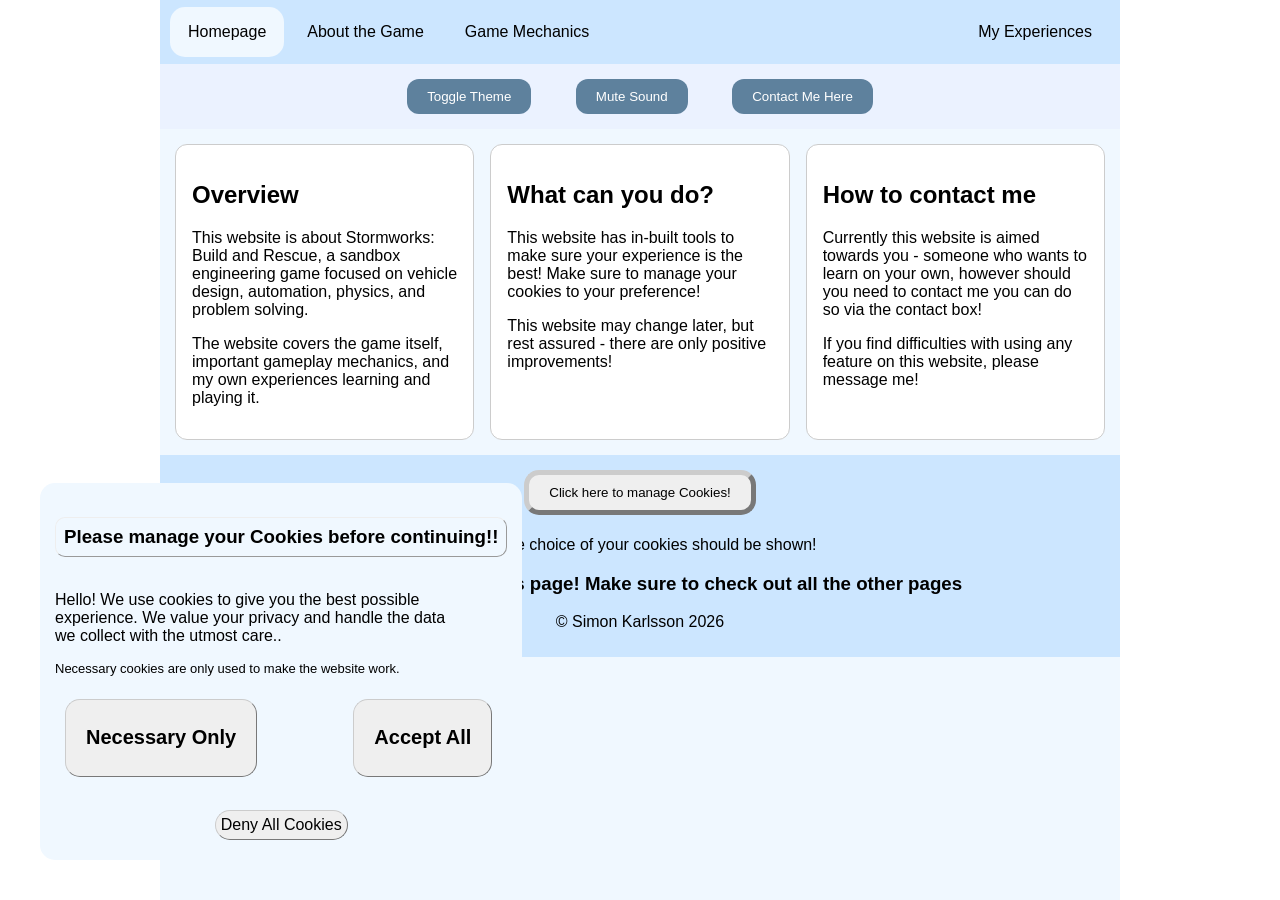
<file: index.html>
<!DOCTYPE html>
<html lang="en">

<head>
    <div id="top-spacing-line"></div>
    <meta charset="UTF-8">
    <meta name="viewport" content="width=device-width, initial-scale=1.0">
    <link rel="stylesheet" href="styles/global.css">
    <title>Homepage</title>

    <script src="scripts/theme.js" defer></script>
    <script src="scripts/mute.js" defer></script>
    <script src="scripts/sound.js"></script>
    <script src="scripts/cookies.js" defer></script>
    <script src="scripts/scroll.js" defer></script>
    <script src="scripts/contact.js" defer></script>
</head>


<body>

    <div id="wrapper">

    <header>

        <nav id="top-navbar">
            <ul>
                <li class="active"><a href="index.html">Homepage</a></li>
                <li><a href="about.html">About the Game</a></li>
                <li><a href="mechanics.html">Game Mechanics</a></li>
                <li><a href="experiences.html">My Experiences</a></li>
            </ul>

        </nav>

        <section id="button-section">
            <button onclick="toggleTheme()">Toggle Theme</button>

            <button onclick="toggleMute()">Mute Sound</button>

            <button onclick="showContactForm()">Contact Me Here</button>

        </section>

    </header>

    <main id="content">

        <section id="website-overview">

        <h2>Overview</h2>

        <p>
        This website is about Stormworks: Build and Rescue, a sandbox
        engineering game focused on vehicle design, automation,
        physics, and problem solving.
        </p>

        <p>
        The website covers the game itself, important gameplay
        mechanics, and my own experiences learning and playing it.
        </p>

        </section>

        <section id="Website Options">

        <h2>What can you do?</h2>

        <p>
        This website has in-built tools to make sure your experience is the best!
        Make sure to manage your cookies to your preference!
        </p>

        <p>
        This website may change later, but rest assured - there are only positive improvements!
        </p>

        </section>

        <section id="overview">

        <h2>How to contact me</h2>

        <p>
        Currently this website is aimed towards you - someone who wants to learn on your own,
        however should you need to contact me you can do so via the contact box!
        </p>

        <p>
        If you find difficulties with using any feature on this website, please message me!
        </p>

        </section>


    </main>

    <footer>
        <Button id="manage-cookies-btn" style="border-radius: 15px; border-width: 5px; border-style: outset;">
                    Click here to manage Cookies!</Button>
        <p id="cookies-choice-footer">Here the choice of your cookies should be shown!</p>

        <h3>Thanks for reading this page! Make sure to check out all the other pages</h1>
        <p>&copy; Simon Karlsson 2026</p>
    </footer>

    </div>

    <button id="scroll-up-btn">Scroll to Top</button>

    <div id="contact-box" class="hidden">
        <h3>Contact Us</h3>
        <input type="text" placeholder="Your Name" required>
        <input type="email" placeholder="Your Email" required>

        <button onclick="sendAndClose()">Send</button>
        <button onclick="hideContactForm()">Close</button>
    </div>

</body>

</html>
</file>
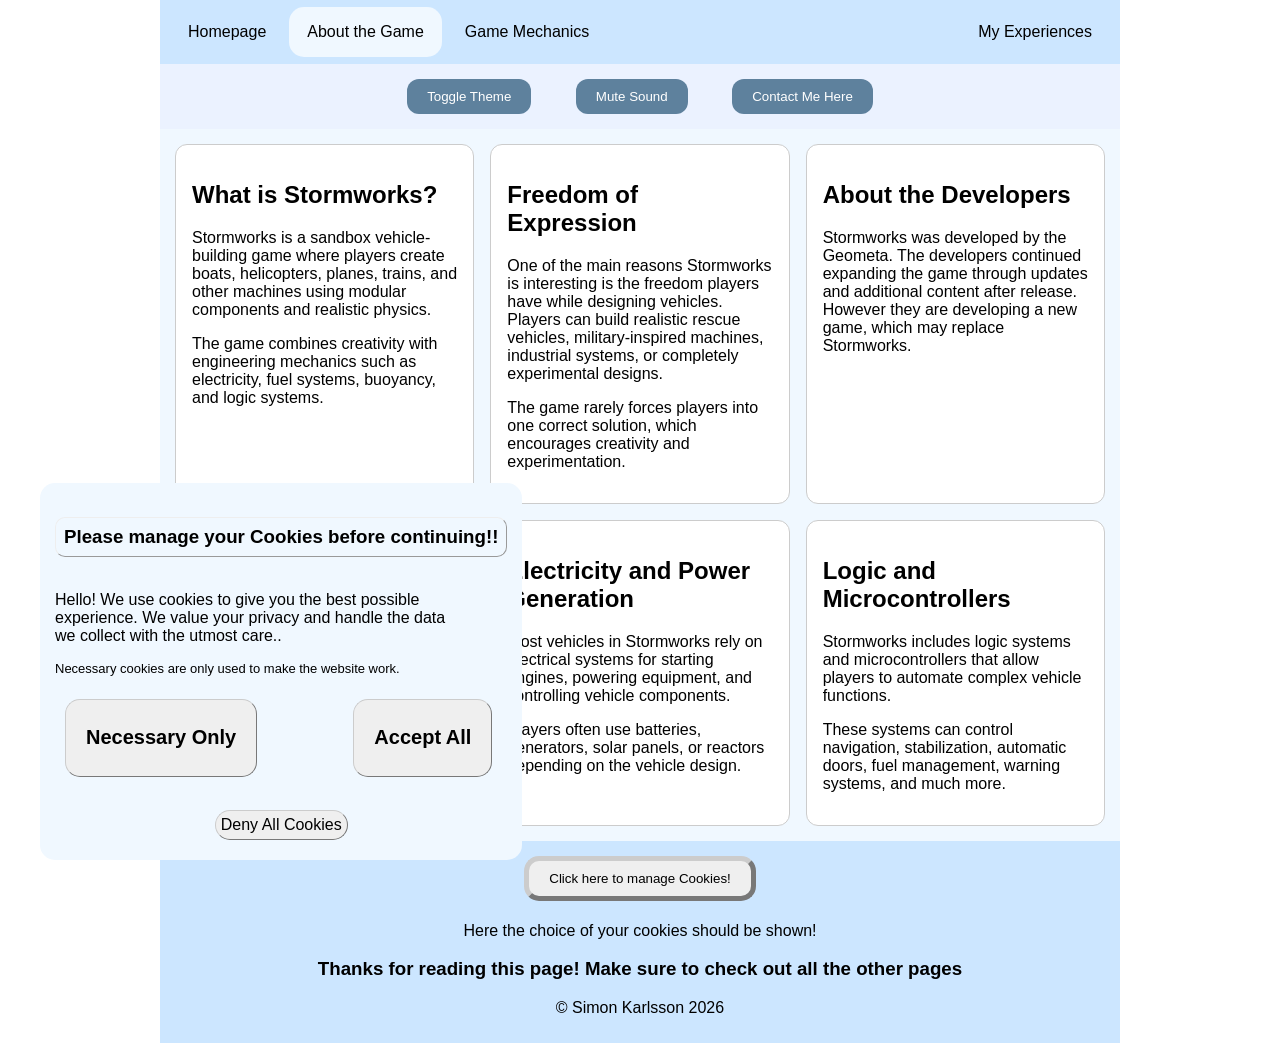
<file: about.html>
<!DOCTYPE html>
<html lang="en">

<head>
    <div id="top-spacing-line"></div>
    <meta charset="UTF-8">
    <meta name="viewport" content="width=device-width, initial-scale=1.0">
    <link rel="stylesheet" href="styles/global.css">
    <title>About</title>

    <script src="scripts/theme.js" defer></script>
    <script src="scripts/mute.js" defer></script>
    <script src="scripts/sound.js"></script>
    <script src="scripts/cookies.js" defer></script>
    <script src="scripts/scroll.js" defer></script>
    <script src="scripts/contact.js" defer></script>
</head>


<body>

    <div id="wrapper">

    <header>

        <nav id="top-navbar">
            <ul>
                <li><a href="index.html">Homepage</a></li>
                <li class="active"><a href="about.html">About the Game</a></li>
                <li><a href="mechanics.html">Game Mechanics</a></li>
                <li><a href="experiences.html">My Experiences</a></li>
            </ul>
        </nav>

        <section id="button-section">
            <button onclick="toggleTheme()">Toggle Theme</button>

            <button onclick="toggleMute()">Mute Sound</button>

            <button onclick="showContactForm()">Contact Me Here</button>

        </section>

    </header>

    <main id="content">

        <section id="what-is-stormworks">

        <h2>What is Stormworks?</h2>

        <p>
        Stormworks is a sandbox vehicle-building game where players
        create boats, helicopters, planes, trains, and other
        machines using modular components and realistic physics.
        </p>

        <p>
        The game combines creativity with engineering mechanics such
        as electricity, fuel systems, buoyancy, and logic systems.
        </p>

        </section>

        <section id="freedom">

        <h2>Freedom of Expression</h2>

        <p>
        One of the main reasons Stormworks is interesting is the
        freedom players have while designing vehicles. Players can
        build realistic rescue vehicles, military-inspired machines,
        industrial systems, or completely experimental designs.
        </p>

        <p>
        The game rarely forces players into one correct solution,
        which encourages creativity and experimentation.
        </p>

        </section>

        <section id="developers">

        <h2>About the Developers</h2>

        <p>
        Stormworks was developed by the Geometa.
        The developers continued expanding the game
        through updates and additional content after release.
        However they are developing a new game, which
        may replace Stormworks.
        </p>

        </section>

        <section id="buoyancy">

        <h2>Buoyancy and Hulls</h2>

        <p>
        Buoyancy is one of the most important mechanics in
        Stormworks. Vehicle weight, hull shape, and balance all
        affect how ships behave in water.
        </p>

        <p>
        Poor weight distribution can make vehicles unstable or even
        cause them to sink during rough conditions.
        </p>

        </section>

        <section id="electricity">

        <h2>Electricity and Power Generation</h2>

        <p>
        Most vehicles in Stormworks rely on electrical systems for
        starting engines, powering equipment, and controlling
        vehicle components.
        </p>

        <p>
        Players often use batteries, generators, solar panels, or
        reactors depending on the vehicle design.
        </p>

        </section>

        <section id="logic">

        <h2>Logic and Microcontrollers</h2>

        <p>
        Stormworks includes logic systems and microcontrollers that
        allow players to automate complex vehicle functions.
        </p>

        <p>
        These systems can control navigation, stabilization,
        automatic doors, fuel management, warning systems, and much
        more.
        </p>

        </section>

    </main>

    <footer>
        <Button id="manage-cookies-btn" style="border-radius: 15px; border-width: 5px; border-style: outset;">
                    Click here to manage Cookies!</Button>
        <p id="cookies-choice-footer">Here the choice of your cookies should be shown!</p>

        <h3>Thanks for reading this page! Make sure to check out all the other pages</h1>
        <p>&copy; Simon Karlsson 2026</p>
    </footer>

    </div>

    <button id="scroll-up-btn">Scroll to Top</button>

    <div id="contact-box" class="hidden">
        <h3>Contact Us</h3>

        <input type="text" placeholder="Your Name" required>
        <input type="email" placeholder="Your Email" required>

        <button onclick="sendAndClose()">Send</button>
        <button onclick="hideContactForm()">Close</button>
    </div>

</body>

</html>
</file>
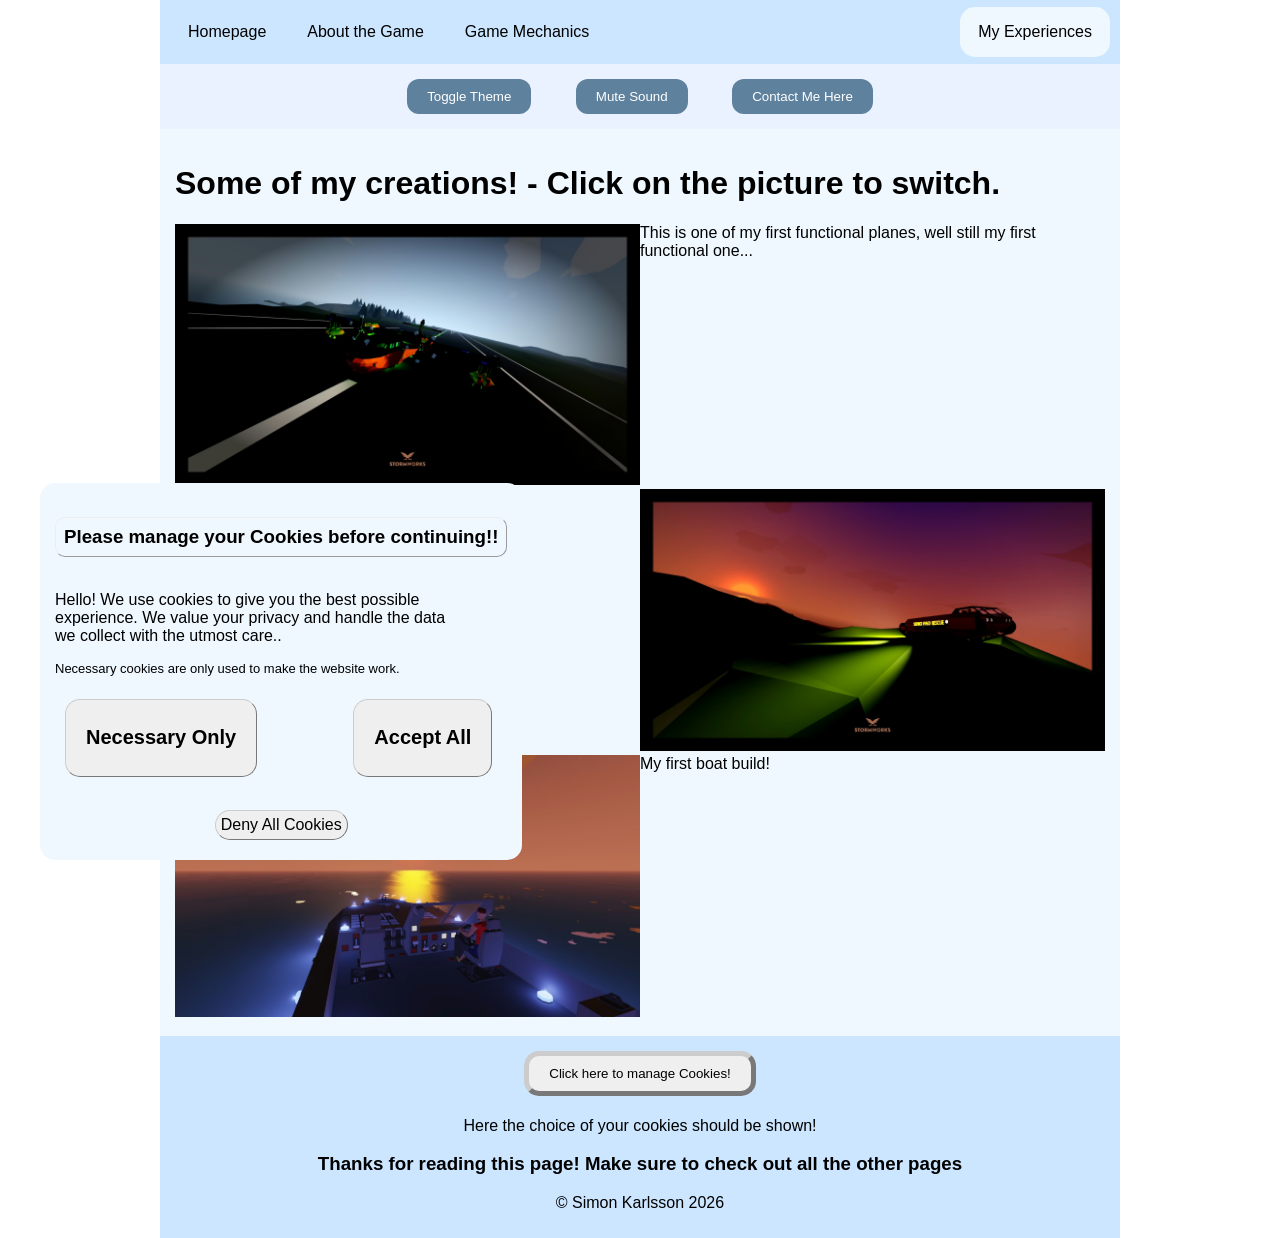
<file: experiences.html>
<!DOCTYPE html>
<html lang="en">

<head>
    <div id="top-spacing-line"></div>
    <meta charset="UTF-8">
    <meta name="viewport" content="width=device-width, initial-scale=1.0">
    <link rel="stylesheet" href="styles/global.css">
    <link rel="stylesheet" href="styles/experiences.css">
    <title>Experiences</title>

    <script src="scripts/theme.js" defer></script>
    <script src="scripts/mute.js" defer></script>
    <script src="scripts/sound.js"></script>
    <script src="scripts/cookies.js" defer></script>
    <script src="scripts/scroll.js" defer></script>
    <script src="scripts/contact.js" defer></script>
    <script src="scripts/media_switcher.js"></script>
</head>


<body>

    <div id="wrapper">

    <header>

        <nav id="top-navbar">
            <ul>
                <li><a href="index.html">Homepage</a></li>
                <li><a href="about.html">About the Game</a></li>
                <li><a href="mechanics.html">Game Mechanics</a></li>
                <li class="active"><a href="experiences.html">My Experiences</a></li>
            </ul>
        </nav>

        <section id="button-section">
            <button onclick="toggleTheme()">Toggle Theme</button>

            <button onclick="toggleMute()">Mute Sound</button>

            <button onclick="showContactForm()">Contact Me Here</button>

        </section>

    </header>

    <main id="content">

        <h1>Some of my creations! - Click on the picture to switch.</h1>

        <div id="plane-creation"></div>

        <script>
        media_switcher("left",
            "plane",
            "plane-creation");
        </script>

        <div id="tracked-creation"></div>

        <script>
        media_switcher("right",
            "tracked-L1",
            "tracked-creation");
        </script>

        <div id="boat"></div>

        <script>
        media_switcher("left",
            "career-boat",
            "boat");
        </script>

    </main>

    <footer>
        <Button id="manage-cookies-btn" style="border-radius: 15px; border-width: 5px; border-style: outset;">
                    Click here to manage Cookies!</Button>
        <p id="cookies-choice-footer">Here the choice of your cookies should be shown!</p>

        <h3>Thanks for reading this page! Make sure to check out all the other pages</h1>
        <p>&copy; Simon Karlsson 2026</p>
    </footer>

    </div>

    <button id="scroll-up-btn">Scroll to Top</button>

    <div id="contact-box" class="hidden">
        <h3>Contact Us</h3>
        <input type="text" placeholder="Your Name" required>
        <input type="email" placeholder="Your Email" required>

        <button onclick="sendAndClose()">Send</button>
        <button onclick="hideContactForm()">Close</button>
    </div>

</body>

</html>
</file>
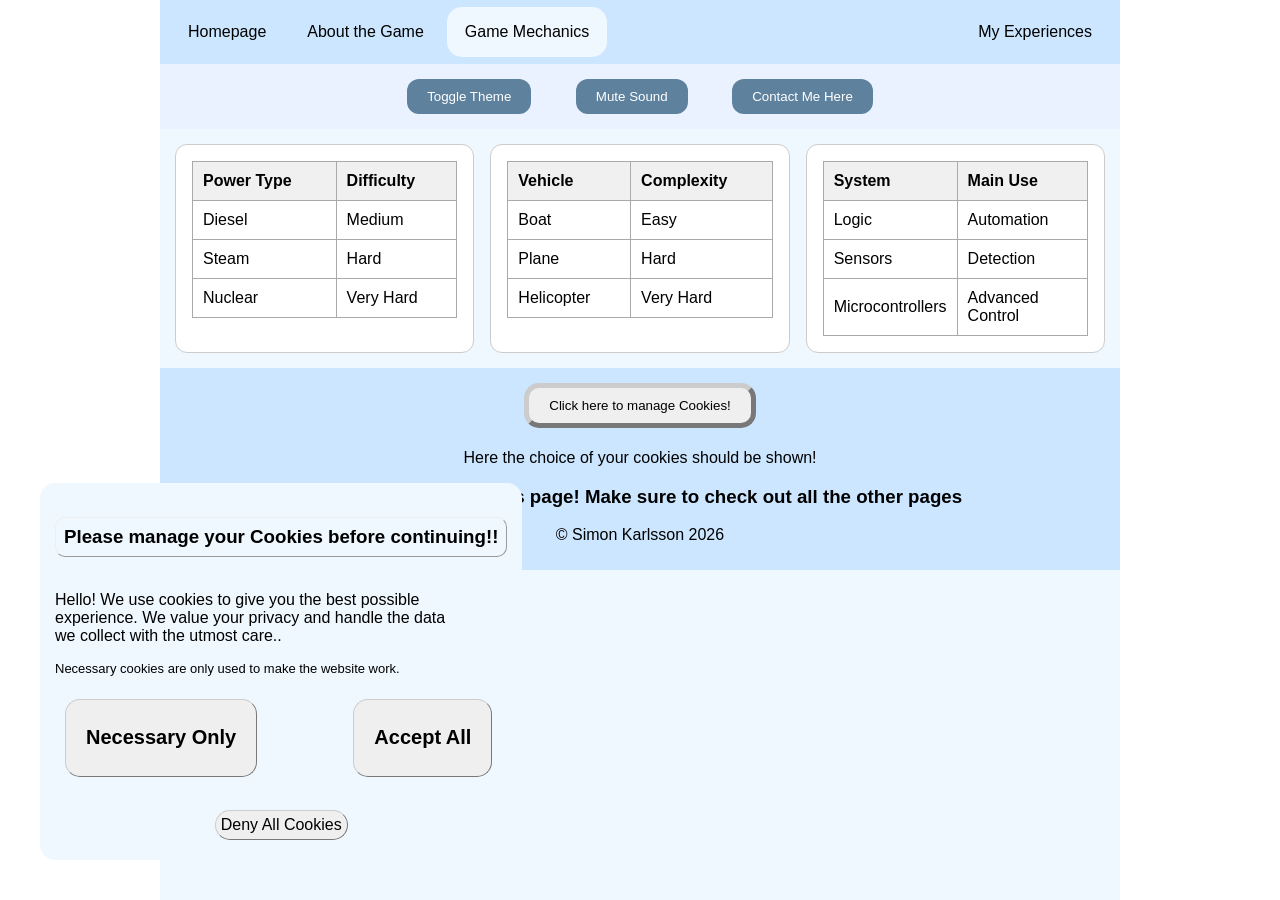
<file: mechanics.html>
<!DOCTYPE html>
<html lang="en">

<head>
    <div id="top-spacing-line"></div>
    <meta charset="UTF-8">
    <meta name="viewport" content="width=device-width, initial-scale=1.0">
    <link rel="stylesheet" href="styles/global.css">
    <link rel="stylesheet" href="styles/mechanics.css">
    <title>Mechanics</title>

    <script src="scripts/theme.js" defer></script>
    <script src="scripts/mute.js" defer></script>
    <script src="scripts/sound.js"></script>
    <script src="scripts/cookies.js" defer></script>
    <script src="scripts/scroll.js" defer></script>
    <script src="scripts/contact.js" defer></script>
</head>


<body>

    <div id="wrapper">

    <header>

        <nav id="top-navbar">
            <ul>
                <li><a href="index.html">Homepage</a></li>
                <li><a href="about.html">About the Game</a></li>
                <li class="active"><a href="mechanics.html">Game Mechanics</a></li>
                <li><a href="experiences.html">My Experiences</a></li>
            </ul>
        </nav>

        <section id="button-section">
            <button onclick="toggleTheme()">Toggle Theme</button>

            <button onclick="toggleMute()">Mute Sound</button>

            <button onclick="showContactForm()">Contact Me Here</button>

        </section>

    </header>

    <main id="content">


        <section>
            <table class="mechanics-table">
                <tr>
                    <th>Power Type</th>
                    <th>Difficulty</th>
                </tr>
                <tr>
                    <td>Diesel</td>
                    <td>Medium</td>
                </tr>
                <tr>
                    <td>Steam</td>
                    <td>Hard</td>
                </tr>
                <tr>
                    <td>Nuclear</td>
                    <td>Very Hard</td>
                </tr>
            </table>
        </section>
        <section>
            <table class="mechanics-table">
                <tr>
                    <th>Vehicle</th>
                    <th>Complexity</th>
                </tr>
                <tr>
                    <td>Boat</td>
                    <td>Easy</td>
                </tr>
                <tr>
                    <td>Plane</td>
                    <td>Hard</td>
                </tr>
                <tr>
                    <td>Helicopter</td>
                    <td>Very Hard</td>
                </tr>
            </table>
        </section>
        <section>
            <table class="mechanics-table">
               <tr>
                   <th>System</th>
                   <th>Main Use</th>
               </tr>
               <tr>
                   <td>Logic</td>
                   <td>Automation</td>
               </tr>
               <tr>
                   <td>Sensors</td>
                   <td>Detection</td>
               </tr>
               <tr>
                   <td>Microcontrollers</td>
                   <td>Advanced Control</td>
               </tr>
            </table>
        </section>


    </main>

    <footer>
        <Button id="manage-cookies-btn" style="border-radius: 15px; border-width: 5px; border-style: outset;">
                    Click here to manage Cookies!</Button>
        <p id="cookies-choice-footer">Here the choice of your cookies should be shown!</p>

        <h3>Thanks for reading this page! Make sure to check out all the other pages</h1>
        <p>&copy; Simon Karlsson 2026</p>
    </footer>

    </div>

    <button id="scroll-up-btn">Scroll to Top</button>

    <div id="contact-box" class="hidden">
        <h3>Contact Us</h3>


        <input type="text" placeholder="Your Name" required>
        <input type="email" placeholder="Your Email" required>

        <button onclick="sendAndClose()">Send</button>
        <button onclick="hideContactForm()">Close</button>
    </div>


</body>

</html>
</file>
<file: styles/global.css>
/* base&standard */

body {
    margin: 0;
    padding: 0;

    background-color: white;
    color: black;

    font-family: Arial, sans-serif;
}

#wrapper {
    width: 100%;
    margin: auto;

    background-color: aliceblue;

    min-height: 100vh;
}


/* CONTENT */

#content {
    background-color: aliceblue;

    min-height: 120px;

    margin: 0;

    display: grid;
    grid-template-columns: repeat(1, 1fr);

    gap: 1rem;

    padding: 15px;
}

#content section {
    border: 1px solid #ccc;

    padding: 1rem;

    border-radius: 12px;

    background-color: white;
}


/* NAVBAR */

#top-navbar ul {
    display: flex;
    flex-direction: column;

    list-style-type: none;

    margin: 0;
    padding: 5px;

    background-color: #cce6ff;
}

#top-navbar ul li {
    width: 100%;

    margin: 2px 0;

    border-radius: 15px;
}

#top-navbar ul li a {
    display: block;

    color: black;

    text-align: center;

    padding: 16px 18px;

    text-decoration: none;

    border-radius: 15px;
}

#top-navbar ul li a:hover,
.active {
    background-color: aliceblue;
}


/* Buttons */

button {
    padding: 10px 20px;

    margin: 5px;

    cursor: pointer;

    border: 1px solid #ccc;

    border-radius: 8px;
}

#button-section {
    text-align: center;

    padding: 10px;

    background-color: #EBF2FF;
}

#button-section button {
    margin-left: 20px;
    margin-right: 20px;

    background-color: #5E819D;

    color: white;

    border: none;

    border-radius: 12px;
}


/* footer */

footer {
    text-align: center;

    background-color: #cce6ff;

    padding: 10px;
}


/* scroll btn */

#scroll-up-btn {
    position: fixed;

    bottom: 20px;
    right: 20px;

    display: none;

    padding: 10px 15px;

    background-color: #333;

    color: white;

    border: none;

    border-radius: 5px;

    cursor: pointer;
}

#scroll-up-btn:hover {
    background-color: #555;
}


/* Contact box */

.hidden {
    display: none;
}

#contact-box {
    position: fixed;

    top: 20%;
    left: 30%;

    width: 40%;

    padding: 20px;

    background: white;

    border: 2px solid #333;

    border-radius: 12px;

    z-index: 1000;
}

#contact-box input {
    width: 100%;

    margin-bottom: 10px;

    padding: 10px;

    box-sizing: border-box;
}



/* mobile*/
/* mobile first */

@media (max-width: 768px) {

    #cookies-box-div {
        width: 100vw !important;

        margin-left: 0 !important;
        margin-right: 0 !important;
    }

    #cookies-box-section {
        margin-left: 5px !important;
        margin-right: 20px !important;
    }

    #contact-box {
        left: 5%;
        width: 85%;
    }
}


/* desktop */

@media (min-width: 900px) {

    #wrapper {
        width: 80%;
    }

    #top-navbar ul {
        flex-direction: row;
    }

    #top-navbar ul li {
        width: auto;

        margin-left: 5px;
    }

    #top-navbar ul li:last-child {
        margin-left: auto;

        margin-right: 5px;
    }

    #content {
        grid-template-columns: repeat(3, 1fr);
    }
}


/* big desktop */

@media (min-width: 1080px) {

    #wrapper {
        width: 75%;
    }
}


/* dark mode */

body.dark-mode {
    background-color: #121212;

    color: #f0f0f0;
}

body.dark-mode #wrapper, body.dark-mode #content {
    background-color: #1b1b1b;
}

body.dark-mode #content section {
    background-color: #222;

    color: #f0f0f0;

    border-color: #444;
}


/* NAVBAR */

body.dark-mode #top-navbar ul {
    background-color: #1d1d1d;
}

body.dark-mode #top-navbar ul li a {
    color: #f0f0f0;
}

body.dark-mode #top-navbar ul li a:hover,
body.dark-mode .active {
    background-color: #333;
}


/* button section */

body.dark-mode #button-section {
    background-color: #1a1a1a;
}

body.dark-mode #button-section button {
    background-color: #355066;

    color: white;

    border-color: #4c708d;
}


/* footer */

body.dark-mode footer {
    background-color: #1d1d1d;

    color: #f0f0f0;
}


/* other buttons */

body.dark-mode button {
    background-color: #2a2a2a;

    color: white;

    border-color: #555;
}


/* contact box*/

body.dark-mode #contact-box {
    background-color: #222;

    color: white;

    border-color: #555;
}

body.dark-mode input {
    background-color: #333;

    color: white;

    border: 1px solid #555;
}

body.dark-mode #contact-box {
    background-color: #222;
    color: white;
    border: 2px solid #555;
}

body.dark-mode #contact-box input {
    background-color: #333;
    color: white;
    border: 1px solid #666;
}

body.dark-mode #contact-box input::placeholder {
    color: #bbb;
}

body.dark-mode #contact-box button {
    background-color: #444;
    color: white;
    border: 1px solid #666;
}

/* cookies box */

.dark-mode #cookies-box-div {
    background-color: #444 !important;
    color: white;
    border: 1px solid #666;
}

.dark-mode #cookies-box-header {
    border: 1px solid #666;
}

.dark-mode #btn-necessary,
.dark-mode #btn-all {
    background-color: #555;
    color: white;
    border: 1px solid #777;
}

/* tabels */

body.dark-mode table {
    background-color: #222;

    color: #f0f0f0;
}

body.dark-mode th {
    background-color: #2d2d2d;

    color: white;
}

body.dark-mode table,
body.dark-mode th,
body.dark-mode td {
    border: 1px solid #555;
}

body.dark-mode td {
    background-color: #1f1f1f;
}


/* scroll btn */

body.dark-mode #scroll-up-btn {
    background-color: #444;
}

body.dark-mode #scroll-up-btn:hover {
    background-color: #666;
}
</file>
<file: styles/experiences.css>
#content {
    display: block;
}
</file>
<file: styles/mechanics.css>
.table-grid {
    display: grid;
    grid-template-columns: repeat(3, 1fr);
    gap: 1rem;
    margin-top: 2rem;
}

.mechanics-table {
    width: 100%;
    border-collapse: collapse;
    background: white;
}

.mechanics-table th,.mechanics-table td {
    border: 1px solid #aaa;
    padding: 10px;
    text-align: left;
}

.mechanics-table th {
    background: #f0f0f0;
}

table {
    width: 100%;
    border-collapse: collapse;
    background-color: white;
}

th, td {
    border: 1px solid #aaa;

    padding: 10px;

    text-align: left;
}

th {
    background-color: #e9f3ff;
}
</file>
